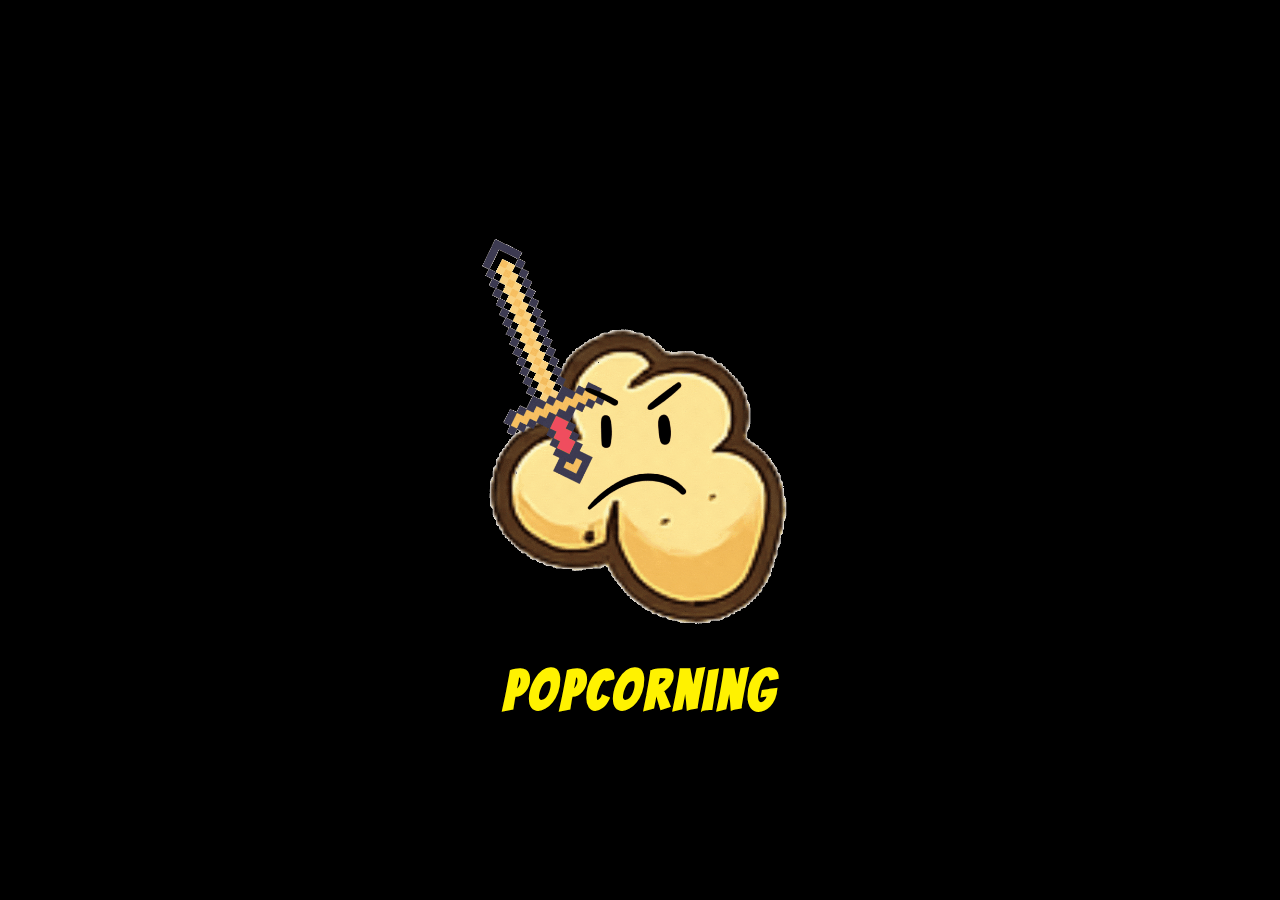
<file: arbic.html>
<!DOCTYPE html>
<html lang="en">
<head>
    <meta charset="UTF-8">
    <meta name="viewport" content="width=device-width, initial-scale=1.0">
    <title>Arabic Movies</title>
    <link rel="stylesheet" href="nowshowing.css">
    <link rel="stylesheet" href="loading.css" />
    <link href="https://fonts.googleapis.com/css2?family=Bangers&display=swap" rel="stylesheet">
</head>
<body>
  <div id="fake-loading-screen">
    <img src="popcorning.gif" alt="Loading" class="loading-gif" />
    <p class="loading-text">Popcorning</p>
  </div>

  <header class="navbar">
    <div class="logo-container">
      <a href="dashboard.html">
        <img src="logo.png" alt="PMG Logo" class="nav-logo" />
      </a>
      <div class="hover-box">
        <div class="chains">
          <span class="chain"></span>
          <span class="chain"></span>
        </div>
        <div class="box-text">Premium Movies Gallery</div>
      </div>
    </div>
    <nav>
      <ul>
        <li><a href="dashboard.html"> Home</a></li>
        <li class="dropdown">
          <a href="#"><span class="clapper">🎬</span> Category</a>
          <div class="dropdown-content">
            <a href="nowshowing.html">Now Showing</a>
            <a href="comingsoon.html">Coming Soon</a>
            <a href="arbic.html">Arabic Movies</a>
            <a href="hits.html">International Hits</a>
          </div>
        </li>
        <li><a href="about.html"> About Us</a></li>
        <button onclick="window.location.href='index.html'">Log in / Sign up</button>
      </ul>
    </nav>
  </header>

    <div class="movie-container">
        <div class ="default-text">
            <h2 id="default">Select a movie to see details</h2>
            <h1 id="default">Arabic Movies</h1>
            <div class="bg-logo"></div>
        </div>
        <div class="movie-details">
            <div class="movie-info">
                <h2 id="movie-title">Select a movie to see details</h2>
                <div class="movie-meta">
                    <span id="movie-genre" class="meta-item">Genre: -</span>
                    <span id="movie-duration" class="meta-item">Duration: -</span>
                    <span id="movie-rating" class="meta-item">Rating: -</span>
                </div>
                <p id="movie-description" class="movie-description">
                    Hover over a movie from the list below to see its details.
                </p>
                <div class="movie-actions">
                    <button class="btn-book">Book Now</button>
                    <button class="btn-trailer">Watch Trailer</button>
                </div>
            </div>
        </div>
    </div>  
    <div class="list-contanier">
        <div class="slider-wrapper">
            <div class="list-item" 
                 data-movie-image="seko-image.jpg" 
                 data-movie-title="Seko Seko"
                 data-movie-genre="Comedy, Drama"
                 data-movie-duration="2h 15m"
                 data-movie-rating="8.5/10"
                 data-movie-description="A hilarious comedy about a group of friends who get into all sorts of trouble. Starring Mohamed Saad and featuring the best of Egyptian humor and wit.">
                <div class="movie-poster">
                    <img src="posters/seko.jpg" alt="Seko Seko">
                </div>
            </div>
             <div class="list-item" 
                 data-movie-image="sltan-image.jpg" 
                 data-movie-title="الهوي سلطان"
                 data-movie-genre="Romance, Drama"
                 data-movie-duration="2h 0m"
                 data-movie-rating="8.0/10"
                 data-movie-description="A modern love story about young Egyptians navigating relationships, careers, and dreams in contemporary society.">
                <div class="movie-poster">
                    <img src="posters/sltan.jpg" alt="الهوي سلطان">
                </div>
            </div>
            <div class="list-item" 
                 data-movie-image="ahmed-image.jpg" 
                 data-movie-title="احمد واحمد"
                 data-movie-genre="Comedy, Romance"
                 data-movie-duration="1h 50m"
                 data-movie-rating="8.3/10"
                 data-movie-description="A charming romantic comedy about two men named Ahmed who find themselves in a series of hilarious misunderstandings. A delightful Egyptian comedy.">
                <div class="movie-poster">
                    <img src="posters/ahmed.jpg" alt="احمد واحمد">
                </div>
            </div>
            <div class="list-item" 
                 data-movie-image="restart-image.jpg" 
                 data-movie-title="ريستارت "
                 data-movie-genre="Action, Thriller"
                 data-movie-duration="2h 25m"
                 data-movie-rating="8.7/10"
                 data-movie-description="An intense action thriller about a secret project that goes wrong. When the system needs to be restarted, chaos ensues. Starring Ahmed Ezz in a gripping performance.">
                <div class="movie-poster">
                    <img src="posters/restart.jpg" alt="ريستات">
                </div>
            </div>
            <div class="list-item" 
                 data-movie-image="elhrefa-image.jpg" 
                 data-movie-title="الحريفة"
                 data-movie-genre="Drama, Social"
                 data-movie-duration="2h 15m"
                 data-movie-rating="8.2/10"
                 data-movie-description="A powerful social drama about daily life in Egypt, exploring themes of hope, struggle, and resilience.">
                <div class="movie-poster">
                    <img src="posters/elhrefa.jpg" alt="الحريفة">
                </div>
            </div>

            <div class="list-item" 
                 data-movie-image="misterx-image.webp" 
                 data-movie-title="MR.X"
                 data-movie-genre="Drama, Social"
                 data-movie-duration="2h 10m"
                 data-movie-rating="8.3/10"
                 data-movie-description="A social drama exploring life in a traditional Egyptian neighborhood. A heartwarming story about community and family bonds.">
                <div class="movie-poster">
                    <img src="posters/misterx.webp" alt="MR.X">
                </div>
            </div>
            <div class="list-item" 
                 data-movie-image="b3b3.jpeg" 
                 data-movie-title="البعبع"
                 data-movie-genre="Comedy, Action"
                 data-movie-duration="1h 50m"
                 data-movie-rating="7.9/10"
                 data-movie-description="A comedy about a group of friends who get involved in a series of hilarious misadventures. Starring Mohamed Henedy.">
                <div class="movie-poster">
                    <img src="posters/b3b3.webp" alt="البعبع">
                </div>
            </div>
            <div class="list-item" 
                 data-movie-image="tree-image.jpeg" 
                 data-movie-title="اخي فوق الشجرة"
                 data-movie-genre="Drama, Historical"
                 data-movie-duration="2h 25m"
                 data-movie-rating="8.5/10"
                 data-movie-description="A historical drama set in 1950s Cairo, exploring the city's transformation and the lives of its diverse inhabitants.">
                <div class="movie-poster">
                    <img src="posters/tree.jpg" alt="اخي فوق الشجرة">
                </div>
            </div>
            <div class="list-item" 
                 data-movie-image="image.png" 
                 data-movie-title="السرب"
                 data-movie-genre="Action, Crime"
                 data-movie-duration="2h 30m"
                 data-movie-rating="8.8/10"
                 data-movie-description="A crime thriller about a powerful businessman who becomes entangled in the criminal underworld. Starring Amr Youssef.">
                <div class="movie-poster">
                    <img src="posters/srb.jpg" alt="السرب">
                </div>
            </div>

                        <div class="list-item" 
                 data-movie-image="x-image.jpg" 
                 data-movie-title="المشروع x"
                 data-movie-genre="Fantasy, Drama"
                 data-movie-duration="2h 15m"
                 data-movie-rating="8.6/10"
                 data-movie-description="A magical fantasy film about a young magician discovering his powers. Set in modern Cairo with ancient Egyptian mythology.">
                <div class="movie-poster">
                    <img src="posters/x.jpg" alt="المشروع x">
                </div>
            </div>

        </div>
        <button class="prev">&#10094;</button>
        <button class="next">&#10095;</button>
    </div>
    <footer class="footer">
    <p>&copy; 2025 PMG Cinema. All rights reserved.</p>
  </footer>
    <script src="loading.js"></script>
    <script src="nowshowing.js"></script>

</body>
</html>
</file>
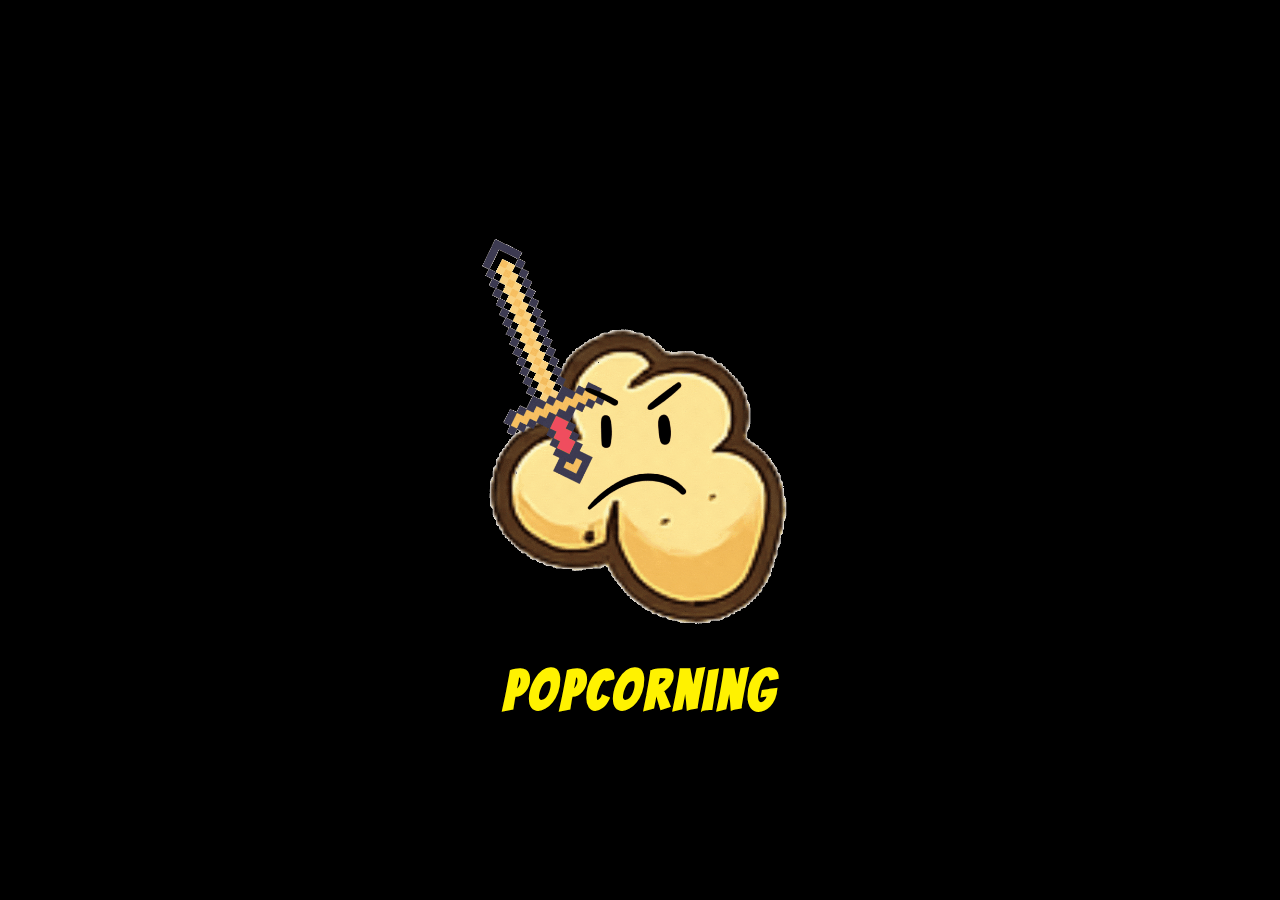
<file: comingsoon.html>
<!DOCTYPE html>
<html lang="en">
<head>
    <meta charset="UTF-8">
    <meta name="viewport" content="width=device-width, initial-scale=1.0">
    <title>Coming Soon</title>
    <link rel="stylesheet" href="nowshowing.css">
    <link rel="stylesheet" href="loading.css" />
    <link href="https://fonts.googleapis.com/css2?family=Bangers&display=swap" rel="stylesheet">
</head>
<body>
  <div id="fake-loading-screen">
    <img src="popcorning.gif" alt="Loading" class="loading-gif" />
    <p class="loading-text">Popcorning</p>
  </div>

<header class="navbar">
    <div class="logo-container">
      <a href="dashboard.html">
        <img src="logo.png" alt="PMG Logo" class="nav-logo" />
      </a>
      <div class="hover-box">
        <div class="chains">
          <span class="chain"></span>
          <span class="chain"></span>
        </div>
        <div class="box-text">Premium Movies Gallery</div>
      </div>
    </div>
    <nav>
      <ul>
        <li><a href="dashboard.html"> Home</a></li>
        <li class="dropdown">
          <a href="#"><span class="clapper">🎬</span> Category</a>
          <div class="dropdown-content">
            <a href="nowshowing.html">Now Showing</a>
            <a href="comingsoon.html">Coming Soon</a>
            <a href="arbic.html">Arabic Movies</a>
            <a href="hits.html">International Hits</a>
          </div>
        </li>
        <li><a href="about.html"> About Us</a></li>
        <button onclick="window.location.href='index.html'">Log in / Sign up</button>
      </ul>
    </nav>
  </header>


    <div class="movie-container">
        <div class ="default-text">
            <h2 id="default">Select a movie to see details</h2>
            <h1 id="default">Coming Soon</h1>
            <div class="bg-logo"></div>
        </div>
        <div class="movie-details">
            <div class="movie-info">
                <h2 id="movie-title">Select a movie to see details</h2>
                <div class="movie-meta">
                    <span id="movie-genre" class="meta-item">Genre: -</span>
                    <span id="movie-duration" class="meta-item">Duration: -</span>
                    <span id="movie-rating" class="meta-item">Rating: -</span>
                </div>
                <p id="movie-description" class="movie-description">
                    Hover over a movie from the list below to see its details.
                </p>
                <div class="movie-actions">
                    <button class="btn-book">Book Now</button>
                    <button class="btn-trailer">Watch Trailer</button>
                </div>
            </div>
        </div>
    </div>  
    <div class="list-contanier">
        <div class="slider-wrapper">
            <div class="list-item" 
                 data-movie-image="batman-image.jpg" 
                 data-movie-title="The Batman: Part II"
                 data-movie-genre="Action, Crime"
                 data-movie-duration="2h 45m"
                 data-movie-rating="8.8/10"
                 data-movie-description="Robert Pattinson returns as the Dark Knight in this highly anticipated sequel. Batman faces new challenges in Gotham City as he confronts a mysterious new villain and uncovers dark secrets.">
                <div class="movie-poster">
                    <img src="posters/batman.jpg" alt="The Batman: Part II">
                </div>
            </div>
            <div class="list-item" 
                 data-movie-image="avatar-image.jpg" 
                 data-movie-title="Avatar 3"
                 data-movie-genre="Sci-Fi, Adventure"
                 data-movie-duration="3h 15m"
                 data-movie-rating="8.5/10"
                 data-movie-description="James Cameron's epic saga continues as Jake Sully and Neytiri explore new regions of Pandora and face unprecedented threats that could change the fate of their world forever.">
                <div class="movie-poster">
                    <img src="posters/avatar.jpg" alt="Avatar 3">
                </div>
            </div>
            <div class="list-item" 
                 data-movie-image="captain-image.webp" 
                 data-movie-title="Captain America: Brave New World"
                 data-movie-genre="Action, Adventure"
                 data-movie-duration="2h 20m"
                 data-movie-rating="8.2/10"
                 data-movie-description="Sam Wilson takes on the mantle of Captain America in this thrilling new chapter. As he navigates the complexities of being a superhero in a changing world, he must confront new threats.">
                <div class="movie-poster">
                    <img src="posters/captin.jpg" alt="Captain America: Brave New World">
                </div>
            </div>
            <div class="list-item" 
                 data-movie-image="fantastic-image.jpg" 
                 data-movie-title="Fantastic Four"
                 data-movie-genre="Action, Adventure"
                 data-movie-duration="2h 10m"
                 data-movie-rating="8.0/10"
                 data-movie-description="Marvel's First Family makes their long-awaited return to the big screen. Follow the adventures of Mr. Fantastic, Invisible Woman, Human Torch, and The Thing as they discover their powers.">
                <div class="movie-poster">
                    <img src="posters/fantastic.jpg" alt="Fantastic Four">
                </div>
            </div>
            <div class="list-item" 
                 data-movie-image="blade-image.jpg" 
                 data-movie-title="Blade"
                 data-movie-genre="Action, Horror"
                 data-movie-duration="2h 5m"
                 data-movie-rating="8.3/10"
                 data-movie-description="The legendary vampire hunter returns in this Marvel reboot. Blade must protect humanity from a new breed of vampires while uncovering secrets about his own mysterious past.">
                <div class="movie-poster">
                    <img src="posters/blade.jpg" alt="Blade">
                </div>
            </div>
            <div class="list-item" 
                 data-movie-image="lotr-image.jpg" 
                 data-movie-title="The Lord of the Rings: The War of the Rohirrim"
                 data-movie-genre="Animation, Fantasy"
                 data-movie-duration="2h 30m"
                 data-movie-rating="8.7/10"
                 data-movie-description="An animated epic set in Middle-earth, telling the story of Helm Hammerhand and the legendary war that shaped the fate of Rohan. A new chapter in Tolkien's beloved universe.">
                <div class="movie-poster">
                    <img src="posters/lotr.jpg" alt="The Lord of the Rings: The War of the Rohirrim">
                </div>
            </div>
            <div class="list-item" 
                 data-movie-image="moana-image.jpg" 
                 data-movie-title="Moana 2"
                 data-movie-genre="Animation, Adventure"
                 data-movie-duration="1h 55m"
                 data-movie-rating="8.3/10"
                 data-movie-description="Moana returns in this highly anticipated sequel as she embarks on a new adventure across the Pacific. With new challenges and discoveries, she must once again prove her worth as a wayfinder.">
                <div class="movie-poster">
                    <img src="posters/moana.jpg" alt="Moana 2">
                </div>
            </div>
            <div class="list-item" 
                 data-movie-image="kraven-image.webp" 
                 data-movie-title="Kraven the Hunter"
                 data-movie-genre="Action, Thriller"
                 data-movie-duration="2h 0m"
                 data-movie-rating="7.9/10"
                 data-movie-description="The origin story of one of Spider-Man's most formidable foes. Sergei Kravinoff becomes the ultimate hunter, tracking down the most dangerous prey in this intense action thriller.">
                <div class="movie-poster">
                    <img src="posters/kraven.jpg" alt="Kraven the Hunter">
                </div>
            </div>
            <div class="list-item" 
                 data-movie-image="venom-image.jpg" 
                 data-movie-title="Venom 3"
                 data-movie-genre="Action, Sci-Fi"
                 data-movie-duration="2h 15m"
                 data-movie-rating="8.2/10"
                 data-movie-description="Tom Hardy returns as Eddie Brock and his alien symbiote Venom in this thrilling sequel. As they face new threats and challenges, the bond between man and symbiote is tested like never before.">
                <div class="movie-poster">
                    <img src="posters/venom.jpg" alt="Venom 3">
                </div>
            </div>
            <div class="list-item" 
                 data-movie-image="joker-image.jpg" 
                 data-movie-title="Joker: Folie à Deux"
                 data-movie-genre="Crime, Drama"
                 data-movie-duration="2h 35m"
                 data-movie-rating="8.6/10"
                 data-movie-description="Joaquin Phoenix returns as Arthur Fleck in this musical sequel. Harley Quinn joins the story as the Joker's twisted romance unfolds in Arkham Asylum.">
                <div class="movie-poster">
                    <img src="posters/joker.jpg" alt="Joker: Folie à Deux">
                </div>
            </div>
        </div>
        <button class="prev">&#10094;</button>
        <button class="next">&#10095;</button>
    </div>
    <footer class="footer">
    <p>&copy; 2025 PMG Cinema. All rights reserved.</p>
  </footer>
    <script src="loading.js"></script>
    <script src="nowshowing.js"></script>

</body>
</html>
</file>
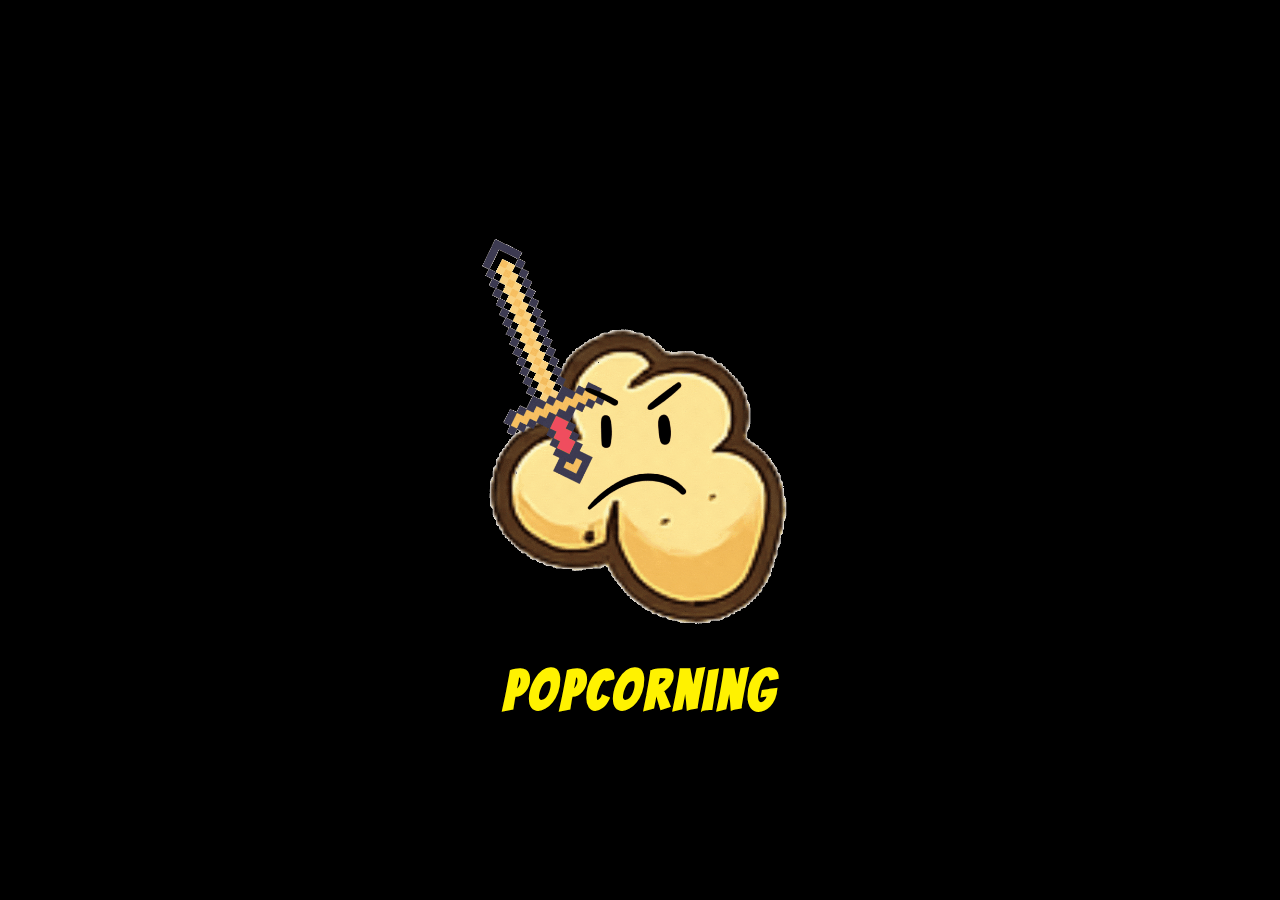
<file: hits.html>
<!DOCTYPE html>
<html lang="en">
<head>
    <meta charset="UTF-8">
    <meta name="viewport" content="width=device-width, initial-scale=1.0">
    <title>International Hits</title>
    <link rel="stylesheet" href="nowshowing.css">
    <link rel="stylesheet" href="loading.css" />
    <link href="https://fonts.googleapis.com/css2?family=Bangers&display=swap" rel="stylesheet">
</head>
<body>
  <div id="fake-loading-screen">
    <img src="popcorning.gif" alt="Loading" class="loading-gif" />
    <p class="loading-text">Popcorning</p>
  </div>

  <header class="navbar">
    <div class="logo-container">
      <a href="dashboard.html">
        <img src="logo.png" alt="PMG Logo" class="nav-logo" />
      </a>
      <div class="hover-box">
        <div class="chains">
          <span class="chain"></span>
          <span class="chain"></span>
        </div>
        <div class="box-text">Premium Movies Gallery</div>
      </div>
    </div>
    <nav>
      <ul>
        <li><a href="dashboard.html"> Home</a></li>
        <li class="dropdown">
          <a href="#"><span class="clapper">🎬</span> Category</a>
          <div class="dropdown-content">
            <a href="nowshowing.html">Now Showing</a>
            <a href="comingsoon.html">Coming Soon</a>
            <a href="arbic.html">Arabic Movies</a>
            <a href="hits.html">International Hits</a>
          </div>
        </li>
        <li><a href="about.html"> About Us</a></li>
        <button onclick="window.location.href='index.html'">Log in / Sign up</button>
      </ul>
    </nav>
  </header>

    <div class="movie-container">
        <div class ="default-text">
            <h2 id="default">Select a movie to see details</h2>
            <h1 id="default" style="margin-left:130px;">Best Hits</h1>
            <div class="bg-logo"></div>
        </div>
        <div class="movie-details">
            <div class="movie-info">
                <h2 id="movie-title">Select a movie to see details</h2>
                <div class="movie-meta">
                    <span id="movie-genre" class="meta-item">Genre: -</span>
                    <span id="movie-duration" class="meta-item">Duration: -</span>
                    <span id="movie-rating" class="meta-item">Rating: -</span>
                </div>
                <p id="movie-description" class="movie-description">
                    Hover over a movie from the list below to see its details.
                </p>
                <div class="movie-actions">
                    <button class="btn-book">Book Now</button>
                    <button class="btn-trailer">Watch Trailer</button>
                </div>
            </div>
        </div>
    </div>  
    <div class="list-contanier">
        <div class="slider-wrapper">

            <div class="list-item" 
                 data-movie-image="f1-image.jpg" 
                 data-movie-title="F1"
                 data-movie-genre="Action, Drama"
                 data-movie-duration="2h 15m"
                 data-movie-rating="8.1/10"
                 data-movie-description="Brad Pitt stars as a former Formula 1 driver who returns to the sport to mentor a rookie driver. Set against the backdrop of the high-stakes world of Formula 1 racing, this film explores the passion, danger.">
                <div class="movie-poster">
                    <img src="posters\f1-posterjpg.jpg" alt="F1">
                </div>
            </div>

            <div class="list-item" 
                 data-movie-image="thunderbolts (2).jpg" 
                 data-movie-title="Thunderbolts"
                 data-movie-genre="Action, Adventure"
                 data-movie-duration="2h 5m"
                 data-movie-rating="7.8/10"
                 data-movie-description="A team of antiheroes and reformed villains come together to undertake dangerous missions for the government. This Marvel film explores redemption and unlikely alliances in the superhero world.">
                <div class="movie-poster">
                    <img src="posters\thunderbolts.jpg" alt="Thunderbolts">
                </div>
            </div>

            <div class="list-item" 
                 data-movie-image="seko-image.jpg" 
                 data-movie-title="Seko Seko"
                 data-movie-genre="Comedy, Drama"
                 data-movie-duration="2h 15m"
                 data-movie-rating="8.5/10"
                 data-movie-description="A hilarious comedy about a group of friends who get into all sorts of trouble. Starring Mohamed Saad and featuring the best of Egyptian humor and wit.">
                <div class="movie-poster">
                    <img src="posters/seko.jpg" alt="Seko Seko">
                </div>
            </div>

            <div class="list-item" 
                 data-movie-image="superman-image.jpg" 
                 data-movie-title="Superman"
                 data-movie-genre="Action, Adventure"
                 data-movie-duration="2h 25m"
                 data-movie-rating="8.3/10"
                 data-movie-description="The Man of Steel returns in this epic reboot of the iconic superhero. Follow Clark Kent as he discovers his true identity and learns to use his extraordinary powers to protect Earth from new threats.">
                <div class="movie-poster">
                    <img src="posters/superman.jpg" alt="Superman">
                </div>
            </div>

            <div class="list-item" 
                 data-movie-image="deadpool-image.jpg" 
                 data-movie-title="Deadpool & Wolverine"
                 data-movie-genre="Action, Comedy"
                 data-movie-duration="2h 15m"
                 data-movie-rating="8.2/10"
                 data-movie-description="The Merc with a Mouth teams up with the legendary Wolverine in this epic Marvel crossover. Expect action, humor, and plenty of fourth-wall breaking as these two iconic characters join forces.">
                <div class="movie-poster">
                    <img src="posters/deadpool.jpg" alt="Deadpool & Wolverine">
                </div>
            </div>

             <div class="list-item" 
                 data-movie-image="elhrefa-image.jpg" 
                 data-movie-title="الحريفة"
                 data-movie-genre="Drama, Social"
                 data-movie-duration="2h 15m"
                 data-movie-rating="8.2/10"
                 data-movie-description="A powerful social drama about daily life in Egypt, exploring themes of hope, struggle, and resilience.">
                <div class="movie-poster">
                    <img src="posters/elhrefa.jpg" alt="الحريفة">
                </div>
            </div>

            <div class="list-item" 
                 data-movie-image="insideout2-image.jpg" 
                 data-movie-title="Inside Out 2"
                 data-movie-genre="Animation, Adventure"
                 data-movie-duration="1h 45m"
                 data-movie-rating="8.0/10"
                 data-movie-description="Riley is now a teenager, and her emotions are going through some major changes. Joy, Sadness, Anger, Fear, and Disgust must navigate new emotions and help Riley through the challenges of adolescence.">
                <div class="movie-poster">
                    <img src="posters/insideout2.jpg" alt="Inside Out 2">
                </div>
            </div>
                         <div class="list-item" 
                 data-movie-image="sltan-image.jpg" 
                 data-movie-title="الهوي سلطان"
                 data-movie-genre="Romance, Drama"
                 data-movie-duration="2h 0m"
                 data-movie-rating="8.0/10"
                 data-movie-description="A modern love story about young Egyptians navigating relationships, careers, and dreams in contemporary society.">
                <div class="movie-poster">
                    <img src="posters/sltan.jpg" alt="الهوي سلطان">
                </div>
            </div>

            <div class="list-item" 
                 data-movie-image="oppe-image.jpg" 
                 data-movie-title="Oppenheimer"
                 data-movie-genre="Biography, Drama"
                 data-movie-duration="3h 0m"
                 data-movie-rating="8.4/10"
                 data-movie-description="The story of American scientist J. Robert Oppenheimer and his role in the development of the atomic bomb. This epic biographical drama explores the moral complexities of scientific discovery and its devastating consequences.">
                <div class="movie-poster">
                    <img src="posters/oppe.jpg" alt="Oppenheimer">
                </div>
            </div>

            <div class="list-item" 
                 data-movie-image="spider-image.jpg" 
                 data-movie-title="Spider-Man: Across the Spider-Verse"
                 data-movie-genre="Animation, Action"
                 data-movie-duration="2h 20m"
                 data-movie-rating="8.6/10"
                 data-movie-description="Miles Morales embarks on an epic adventure across the multiverse, encountering a team of Spider-People charged with protecting its very existence. When the heroes clash on how to handle a new threat, Miles must redefine what it means to be a hero.">
                <div class="movie-poster">
                    <img src="posters/spider.jpg" alt="Spider-Man: Across the Spider-Verse">
                </div>
            </div>
            <div class="list-item" 
                 data-movie-image="ahmed-image.jpg" 
                 data-movie-title="احمد واحمد"
                 data-movie-genre="Comedy, Romance"
                 data-movie-duration="1h 50m"
                 data-movie-rating="8.3/10"
                 data-movie-description="A charming romantic comedy about two men named Ahmed who find themselves in a series of hilarious misunderstandings. A delightful Egyptian comedy.">
                <div class="movie-poster">
                    <img src="posters/ahmed.jpg" alt="احمد واحمد">
                </div>
            </div>

            <div class="list-item" 
                 data-movie-image="restart-image.jpg" 
                 data-movie-title="ريستارت "
                 data-movie-genre="Action, Thriller"
                 data-movie-duration="2h 25m"
                 data-movie-rating="8.7/10"
                 data-movie-description="An intense action thriller about a secret project that goes wrong. When the system needs to be restarted, chaos ensues. Starring Ahmed Ezz in a gripping performance.">
                <div class="movie-poster">
                    <img src="posters/restart.jpg" alt="ريستات">
                </div>
            </div>

        </div>
        <button class="prev">&#10094;</button>
        <button class="next">&#10095;</button>
    </div>
    <footer class="footer">
    <p>&copy; 2025 PMG Cinema. All rights reserved.</p>
  </footer>
    <script src="loading.js"></script>
    <script src="nowshowing.js"></script>

</body>
</html>
</file>
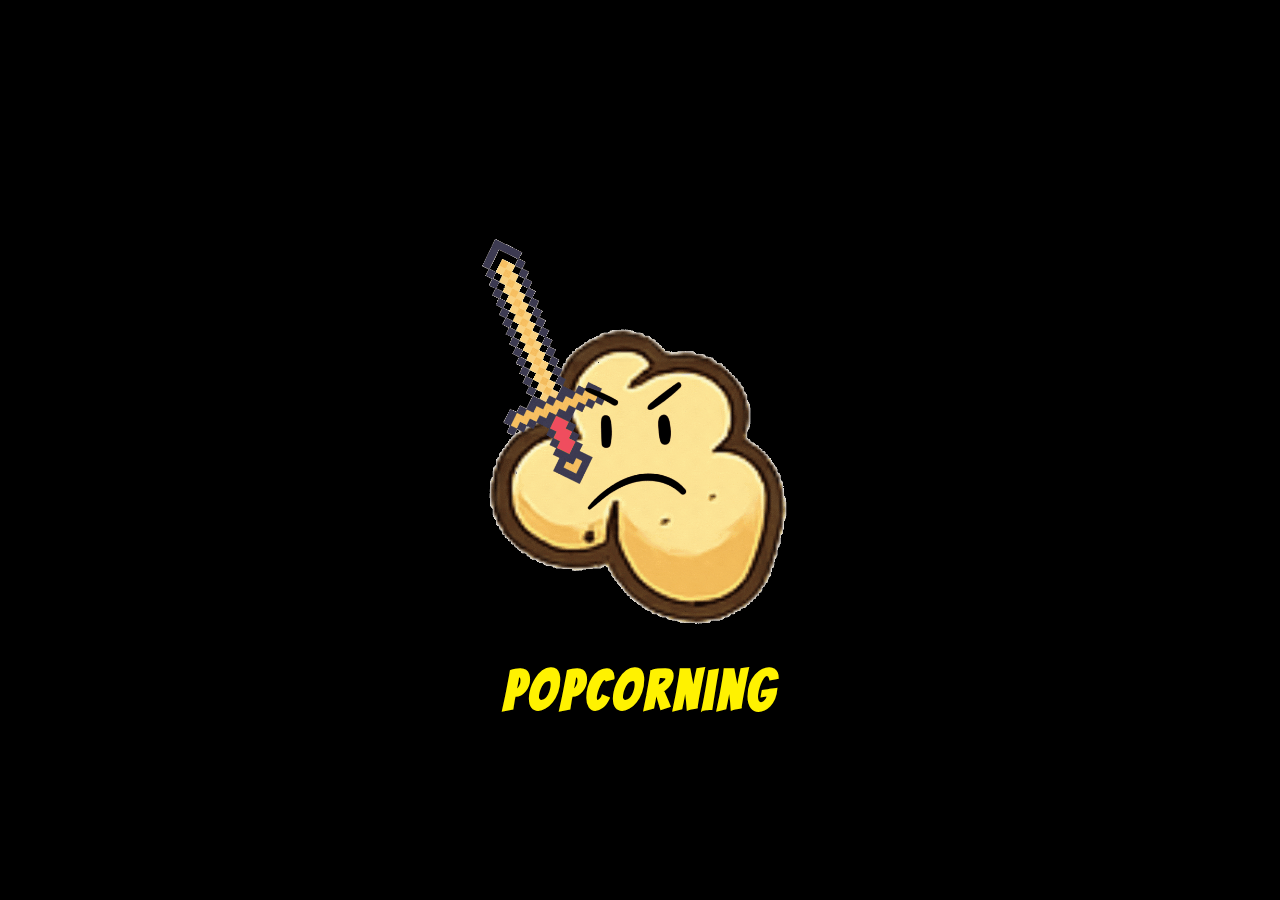
<file: nowshowing.html>
<!DOCTYPE html>
<html lang="en">
<head>
    <meta charset="UTF-8">
    <meta name="viewport" content="width=device-width, initial-scale=1.0">
    <title>Now Showing</title>
    <link rel="stylesheet" href="nowshowing.css">
    <link rel="stylesheet" href="loading.css" />
    <link href="https://fonts.googleapis.com/css2?family=Bangers&display=swap" rel="stylesheet">
</head>
<body>
  <div id="fake-loading-screen">
    <img src="popcorning.gif" alt="Loading" class="loading-gif" />
    <p class="loading-text">Popcorning</p>
  </div>

  <header class="navbar">
    <div class="logo-container">
      <a href="dashboard.html">
        <img src="logo.png" alt="PMG Logo" class="nav-logo" />
      </a>
      <div class="hover-box">
        <div class="chains">
          <span class="chain"></span>
          <span class="chain"></span>
        </div>
        <div class="box-text">Premium Movies Gallery</div>
      </div>
    </div>
    <nav>
      <ul>
        <li><a href="dashboard.html"> Home</a></li>
        <li class="dropdown">
          <a href="#"><span class="clapper">🎬</span> Category</a>
          <div class="dropdown-content">
            <a href="nowshowing.html">Now Showing</a>
            <a href="comingsoon.html">Coming Soon</a>
            <a href="arbic.html">Arabic Movies</a>
            <a href="hits.html">International Hits</a>
          </div>
        </li>
        <li><a href="about.html"> About Us</a></li>
        <button onclick="window.location.href='index.html'">Log in / Sign up</button>
      </ul>
    </nav>
  </header>

    <div class="movie-container">
        <div class ="default-text">
            <h2 id="default">Select a movie to see details</h2>
            <h1 id="default">Now Showing</h1>
            <div class="bg-logo"></div>
        </div>
        <div class="movie-details">
            <div class="movie-info">
                <h2 id="movie-title">Select a movie to see details</h2>
                <div class="movie-meta">
                    <span id="movie-genre" class="meta-item">Genre: -</span>
                    <span id="movie-duration" class="meta-item">Duration: -</span>
                    <span id="movie-rating" class="meta-item">Rating: -</span>
                </div>
                <p id="movie-description" class="movie-description">
                    Hover over a movie from the list below to see its details.
                </p>
                <div class="movie-actions">
                    <button class="btn-book">Book Now</button>
                    <button class="btn-trailer">Watch Trailer</button>
                </div>
            </div>
        </div>
    </div>  
    <div class="list-contanier">
        <div class="slider-wrapper">
            <div class="list-item" 
                 data-movie-image="f1-image.jpg" 
                 data-movie-title="F1"
                 data-movie-genre="Action, Drama"
                 data-movie-duration="2h 15m"
                 data-movie-rating="8.1/10"
                 data-movie-description="Brad Pitt stars as a former Formula 1 driver who returns to the sport to mentor a rookie driver. Set against the backdrop of the high-stakes world of Formula 1 racing, this film explores the passion, danger.">
                <div class="movie-poster">
                    <img src="posters\f1-posterjpg.jpg" alt="F1">
                </div>
            </div>
            <div class="list-item" 
                 data-movie-image="thunderbolts (2).jpg" 
                 data-movie-title="Thunderbolts"
                 data-movie-genre="Action, Adventure"
                 data-movie-duration="2h 5m"
                 data-movie-rating="7.8/10"
                 data-movie-description="A team of antiheroes and reformed villains come together to undertake dangerous missions for the government. This Marvel film explores redemption and unlikely alliances in the superhero world.">
                <div class="movie-poster">
                    <img src="posters\thunderbolts.jpg" alt="Thunderbolts">
                </div>
            </div>
            <div class="list-item" 
                 data-movie-image="superman-image.jpg" 
                 data-movie-title="Superman"
                 data-movie-genre="Action, Adventure"
                 data-movie-duration="2h 25m"
                 data-movie-rating="8.3/10"
                 data-movie-description="The Man of Steel returns in this epic reboot of the iconic superhero. Follow Clark Kent as he discovers his true identity and learns to use his extraordinary powers to protect Earth from new threats.">
                <div class="movie-poster">
                    <img src="posters/superman.jpg" alt="Superman">
                </div>
            </div>
            <div class="list-item" 
                 data-movie-image="mission-image.jpg" 
                 data-movie-title="Mission: Impossible - The Final"
                 data-movie-genre="Action, Thriller"
                 data-movie-duration="2h 35m"
                 data-movie-rating="8.5/10"
                 data-movie-description="Ethan Hunt faces his most dangerous mission yet as he confronts a powerful enemy that threatens the entire world. This final chapter promises to be the most explosive and thrilling installment of the franchise.">
                <div class="movie-poster">
                    <img src="posters/mission.jpg" alt="Mission: Impossible - The Final">
                </div>
            </div>
            <div class="list-item" 
                 data-movie-image="dune-image.jpg" 
                 data-movie-title="Dune: Part Two"
                 data-movie-genre="Sci-Fi, Adventure"
                 data-movie-duration="2h 46m"
                 data-movie-rating="8.7/10"
                 data-movie-description="Paul Atreides unites with Chani and the Fremen while seeking revenge against the conspirators who destroyed his family. As he endeavors to prevent a terrible future.">
                <div class="movie-poster">
                    <img src="posters/dune-poster.jpg" alt="Dune: Part Two">
                </div>
            </div>
            <div class="list-item" 
                 data-movie-image="deadpool-image.jpg" 
                 data-movie-title="Deadpool & Wolverine"
                 data-movie-genre="Action, Comedy"
                 data-movie-duration="2h 15m"
                 data-movie-rating="8.2/10"
                 data-movie-description="The Merc with a Mouth teams up with the legendary Wolverine in this epic Marvel crossover. Expect action, humor, and plenty of fourth-wall breaking as these two iconic characters join forces.">
                <div class="movie-poster">
                    <img src="posters/deadpool.jpg" alt="Deadpool & Wolverine">
                </div>
            </div>
            <div class="list-item" 
                 data-movie-image="insideout2-image.jpg" 
                 data-movie-title="Inside Out 2"
                 data-movie-genre="Animation, Adventure"
                 data-movie-duration="1h 45m"
                 data-movie-rating="8.0/10"
                 data-movie-description="Riley is now a teenager, and her emotions are going through some major changes. Joy, Sadness, Anger, Fear, and Disgust must navigate new emotions and help Riley through the challenges of adolescence.">
                <div class="movie-poster">
                    <img src="posters/insideout2.jpg" alt="Inside Out 2">
                </div>
            </div>
            <div class="list-item" 
                 data-movie-image="oppe-image.jpg" 
                 data-movie-title="Oppenheimer"
                 data-movie-genre="Biography, Drama"
                 data-movie-duration="3h 0m"
                 data-movie-rating="8.4/10"
                 data-movie-description="The story of American scientist J. Robert Oppenheimer and his role in the development of the atomic bomb. This epic biographical drama explores the moral complexities of scientific discovery and its devastating consequences.">
                <div class="movie-poster">
                    <img src="posters/oppe.jpg" alt="Oppenheimer">
                </div>
            </div>
            <div class="list-item" 
                 data-movie-image="spider-image.jpg" 
                 data-movie-title="Spider-Man: Across the Spider-Verse"
                 data-movie-genre="Animation, Action"
                 data-movie-duration="2h 20m"
                 data-movie-rating="8.6/10"
                 data-movie-description="Miles Morales embarks on an epic adventure across the multiverse, encountering a team of Spider-People charged with protecting its very existence. When the heroes clash on how to handle a new threat, Miles must redefine what it means to be a hero.">
                <div class="movie-poster">
                    <img src="posters/spider.jpg" alt="Spider-Man: Across the Spider-Verse">
                </div>
            </div>
            <div class="list-item" 
                 data-movie-image="gardians-image.jpg" 
                 data-movie-title="Guardians of the Galaxy"
                 data-movie-genre="Action, Adventure"
                 data-movie-duration="2h 5m"
                 data-movie-rating="8.0/10"
                 data-movie-description="A group of intergalactic misfits are forced to work together to stop a fanatical warrior with plans to purge the universe. This cosmic adventure combines action, humor, and heart in the Marvel Cinematic Universe.">
                <div class="movie-poster">
                    <img src="posters/gardians.jpg" alt="Guardians of the Galaxy">
                </div>
            </div>
        </div>
        <button class="prev">&#10094;</button>
        <button class="next">&#10095;</button>
    </div>
    <footer class="footer">
    <p>&copy; 2025 PMG Cinema. All rights reserved.</p>
  </footer>
    <script src="loading.js"></script>
    <script src="nowshowing.js"></script>

</body>
</html>
</file>
<file: nowshowing.css>
@import url("https://fonts.googleapis.com/css2?family=Cinzel:wght@600&family=Poppins&display=swap");


:root {
  --bg-dark: #111;
  --nav-bg: #1e1e1e;
  --gold-accent: #ffbf00;
  --deep-red: #c44536;
  --cool-teal: #2ec4b6;
  --text-cream: #f6f5f2;
  --wood-brown: #5a3e2b;
  --wood-border: #deb887;
}

* {
  margin: 0;
  padding: 0;
  box-sizing: border-box;
}

body {
  font-family: "Poppins", sans-serif;
  background: var(--bg-dark);
  display: flex;
  flex-direction: column;
  justify-content: center;
  align-items: center;
  height: 100vh;
  overflow: hidden;
  position: relative;
  transition: background-image 0.3s ease;
}

body::before {
  content: '';
  position: fixed;
  top: 0;
  left: 0;
  width: 100%;
  height: 100%;
  background-image: var(--bg-image);
  background-size: cover;
  background-position: center;
  background-repeat: no-repeat;
  opacity: 0.3;
  transition: opacity 0.3s ease, background-image 0.3s ease;
  z-index: -1;
}

.movie-container {
  width: 100%;
  height: 400px;
  display: flex;
  gap: 20px;
  transition: 0.3s ease;
  padding: 20px;
}

.movie-details {
  display: none;
  gap: 30px;
  max-width: 900px;
  width: 100%;
  height: 100%;
  background: transparent;
  border-radius: 15px;
  padding: 25px;
  transition: all 0.3s ease;
  backdrop-filter: blur(0px);
}
.default-text{
  display: block;
  gap: 30px;
  max-width: 900px;
  width: 50%;
  height: 100%;
  background: transparent;
  border-radius: 15px;
  padding: 25px;
  transition: all 0.3s ease;
  backdrop-filter: blur(2px);
  margin-left: 30%;
  margin-top: 80px;

}
.default-text h2 {
  font-family: "Cinzel", serif;
  font-size: 2.2rem;
  margin-bottom: 15px;
  color: var(--gold-accent);
  text-shadow: 2px 2px 4px rgba(0, 0, 0, 0.8);
}
.default-text h1 {
  font-family: "Cinzel", serif;
  font-size: 3.5rem;
  margin-bottom: 15px;
  color: white;
  text-shadow: 2px 2px 4px var(--gold-accent);
  margin-left: 55px;
}

/* .movie-details:hover {
  border-color: var(--gold-accent);
  box-shadow: 0 0 30px rgba(255, 191, 0, 0.2);
} */

.movie-poster {
  width: 100%;
  height: 100%;
  border-radius: 10px;
  overflow: hidden;
}

.movie-poster img {
  width: 100%;
  height: 100%;
  object-fit: cover;
  transition: transform 0.3s ease;
}

.movie-poster img:hover {
  transform: scale(1.05);
}

.movie-info {
  flex: 1;
  display: flex;
  flex-direction: column;
  justify-content: space-between;
  color: var(--text-cream);
}

.movie-info h2 {
  font-family: "Cinzel", serif;
  font-size: 2.2rem;
  margin-bottom: 15px;
  color: var(--gold-accent);
  text-shadow: 2px 2px 4px rgba(0, 0, 0, 0.8);
}

.movie-meta {
  display: flex;
  gap: 20px;
  margin-bottom: 20px;
  flex-wrap: wrap;
}

.meta-item {
  background: rgba(255, 191, 0, 0.1);
  padding: 8px 15px;
  border-radius: 20px;
  border: 1px solid var(--gold-accent);
  font-size: 0.9rem;
  font-weight: 500;
}

.movie-description {
  font-size: 1rem;
  line-height: 1.6;
  margin-bottom: 25px;
  color: #e0e0e0;
  flex: 1;
}

.movie-actions {
  display: flex;
  gap: 15px;
  margin-top: auto;
}

.btn-book, .btn-trailer {
  padding: 12px 25px;
  border: none;
  border-radius: 25px;
  font-size: 1rem;
  font-weight: 600;
  cursor: pointer;
  transition: all 0.3s ease;
  text-transform: uppercase;
  letter-spacing: 1px;
}

.btn-book {
  background: var(--gold-accent);
  color: var(--bg-dark);
}

.btn-book:hover {
  background: #e6ac00;
  transform: translateY(-2px);
  box-shadow: 0 5px 15px rgba(255, 191, 0, 0.4);
}

.btn-trailer {
  background: transparent;
  color: var(--gold-accent);
  border: 2px solid var(--gold-accent);
}

.btn-trailer:hover {
  background: var(--gold-accent);
  color: var(--bg-dark);
  transform: translateY(-2px);
  box-shadow: 0 5px 15px rgba(255, 191, 0, 0.4);
}

.list-contanier {
  position: relative;
  width: 100%;
  height: 400px;
  margin-left: 25px;
}

.list-item {
  display: flex;
  align-items: center;
  justify-content: center;
  width: 180px;
  height: 250px;
  border-radius: 10px;
  background: rgba(0, 0, 0, 0.7);
  border: 2px solid transparent;
  cursor: pointer;
  transition: 0.3s ease;
  color: var(--text-cream);
  font-weight: 500;
  text-align: center;
  flex-shrink: 0;
  margin-right: 12px;
  font-size: 14px;
}

.list-item:hover {
  transform: scale(1.05);
  border-color: var(--gold-accent);
  background: rgba(0, 0, 0, 0.9);
  box-shadow: 0 0 20px rgba(255, 191, 0, 0.3);
}

button.prev, button.next {
  position: absolute;
  transform: translateY(-50%);
  top: 50%;
  font-size: 24px;
  cursor: pointer;
  color: var(--gold-accent);
  background: rgba(0, 0, 0, 0.7);
  border: 2px solid var(--gold-accent);
  border-radius: 50%;
  width: 40px;
  height: 40px;
  display: flex;
  align-items: center;
  justify-content: center;
  transition: all 0.3s ease;
  z-index: 10;
}

button.prev:hover, button.next:hover {
  background: var(--gold-accent);
  color: var(--bg-dark);
  box-shadow: 0 0 15px rgba(255, 191, 0, 0.5);
}

button.prev {
  left: 10px;
}

button.next {
  right: 40px;
}

.slider-wrapper {
  display: flex;
  transition: transform 0.5s ease;
  height: 100%;
  align-items: center;
}
.bg-logo {
  position: fixed;
  transform: translateY(-60%);
  width: 600px;
  height: 600px;
  background-image: url("logo.png");
  background-repeat: no-repeat;
  background-size: contain;
  background-position: center;
  opacity: 0.08;
  z-index: 0;
  pointer-events: none;
  filter: grayscale(100%) contrast(120%) brightness(140%);
}
.navbar {
  width: 100%;
  background-color: transparent;
  padding: 10px 30px;
  display: flex;
  flex-wrap: wrap;
  align-items: center;
  justify-content: space-between;
  border-bottom: 2px solid var(--gold-accent);
  z-index: 1000;
}

.logo-container {
  position: relative;
  display: flex;
  flex-direction: column;
  align-items: center;
  transform: translateX(20px);
}

.nav-logo {
  height: 50px;
  filter: drop-shadow(0 0 5px var(--gold-accent));
  cursor: pointer;
  transition: transform 0.4s ease;
}

.logo-container:hover .nav-logo {
  transform: scale(1.15);
}

.hover-box {
  position: absolute;
  top: 60px;
  display: flex;
  flex-direction: column;
  align-items: center;
  opacity: 0;
  transform: translateY(-10px);
  transition: opacity 0.5s ease, transform 0.5s ease;
  pointer-events: none;
  z-index: 10;
}

.logo-container:hover .hover-box {
  opacity: 1;
  transform: translateY(0);
  pointer-events: auto;
}

.chains {
  display: flex;
  gap: 80px;
  height: 25px;
}

.chain {
  width: 3px;
  height: 25px;
  background: linear-gradient(to bottom, #ccc, #999);
  box-shadow: 1px 1px 2px #000;
  border-radius: 1px;
}
.box-text {
  background: var(--wood-brown);
  color: #ffe5a5;
  font-family: "Cinzel", serif;
  font-size: 1em;
  padding: 12px 24px;
  border: 3px solid var(--wood-border);
  border-radius: 8px;
  text-align: center;
  margin-top: 5px;
  box-shadow: 2px 6px 10px rgba(0, 0, 0, 0.5);
  animation: swing 2s infinite ease-in-out;
  transform-origin: top center;
  z-index: 99999999999;
}

@keyframes swing {
  0% { transform: rotate(2deg); }
  50% { transform: rotate(-2deg); }
  100% { transform: rotate(2deg); }
}

nav ul {
  list-style: none;
  display: flex;
  flex-wrap: wrap;
  gap: 20px;
  padding: 0;
  margin: 0;
}

nav ul li a {
  color: var(--text-cream);
  text-decoration: none;
  font-weight: 500;
  transition: 0.3s;
  display: flex;
  align-items: center;
}

nav ul li a:hover {
  color: var(--gold-accent);
}

.clapper {
  display: inline-block;
  margin-right: 8px;
  opacity: 0;
  transform: scale(1) rotate(0);
  transition: opacity 0.3s ease;
  text-shadow: none;
}

nav ul li:hover .clapper {
  opacity: 1;
  animation: fakeClap 0.4s ease-in-out;
  text-shadow: 0 0 8px var(--gold-accent), 0 0 12px var(--gold-accent);
}

@keyframes fakeClap {
  0% { transform: rotate(0deg) scale(1); }
  25% { transform: rotate(-25deg) scale(1.2); }
  50% { transform: rotate(15deg) scale(1); }
  75% { transform: rotate(-10deg) scale(1.1); }
  100% { transform: rotate(0deg) scale(1); }
}
.dropdown {
  position: relative;
}

.dropdown-content {
  display: none;
  position: absolute;
  top: 100%;
  left: 0;
  font-size: 14px;
  background: #3a3830;
  border-radius: 4px;
  max-width: 150px;
  z-index: 100;
}

.dropdown-content a {
  display: block;
  color: #fff;
  padding: 10px 3px 10px 10px;
  text-decoration: none;
  min-width: 150px;
}

.dropdown:hover .dropdown-content {
  display: block;
}

li a {
  margin-left: 8px;
  margin-right: 30px;
  margin-bottom: 0px;
  margin-top: 7px;
}

li a:hover {
  color: var(--gold-accent);
}
button {
  padding: 10px 20px;
  background-color: var(--gold-accent);
  color: rgb(46, 46, 46);
  border: 2px solid #111;
  border-radius: 5px;
  font-family: "Cinzel", serif;
  position: unset;
  cursor: pointer;
}
</file>
<file: loading.css>
/* Universal Loading Screen Styles */
#fake-loading-screen {
  position: fixed;
  top: 0;
  left: 0;
  width: 100%;
  height: 100%;
  background-color: #000;
  display: flex;
  flex-direction: column;
  align-items: center;
  justify-content: center;
  z-index: 9999;
  transition: opacity 1s ease;
}

.loading-gif {
  width: 450px;
  height: auto;
  margin-bottom: 30px;
}

.loading-text {
  font-family: 'Bangers', cursive;
  color: #fff200;
  font-size: 3.5rem;
  letter-spacing: 4px;
  animation: blink 1.5s infinite;
  text-shadow: 2px 2px 4px rgba(0, 0, 0, 0.8);
  font-weight: bold;
}

@keyframes blink {
  0%, 100% { opacity: 1; }
  50% { opacity: 0.3; }
}
</file>
